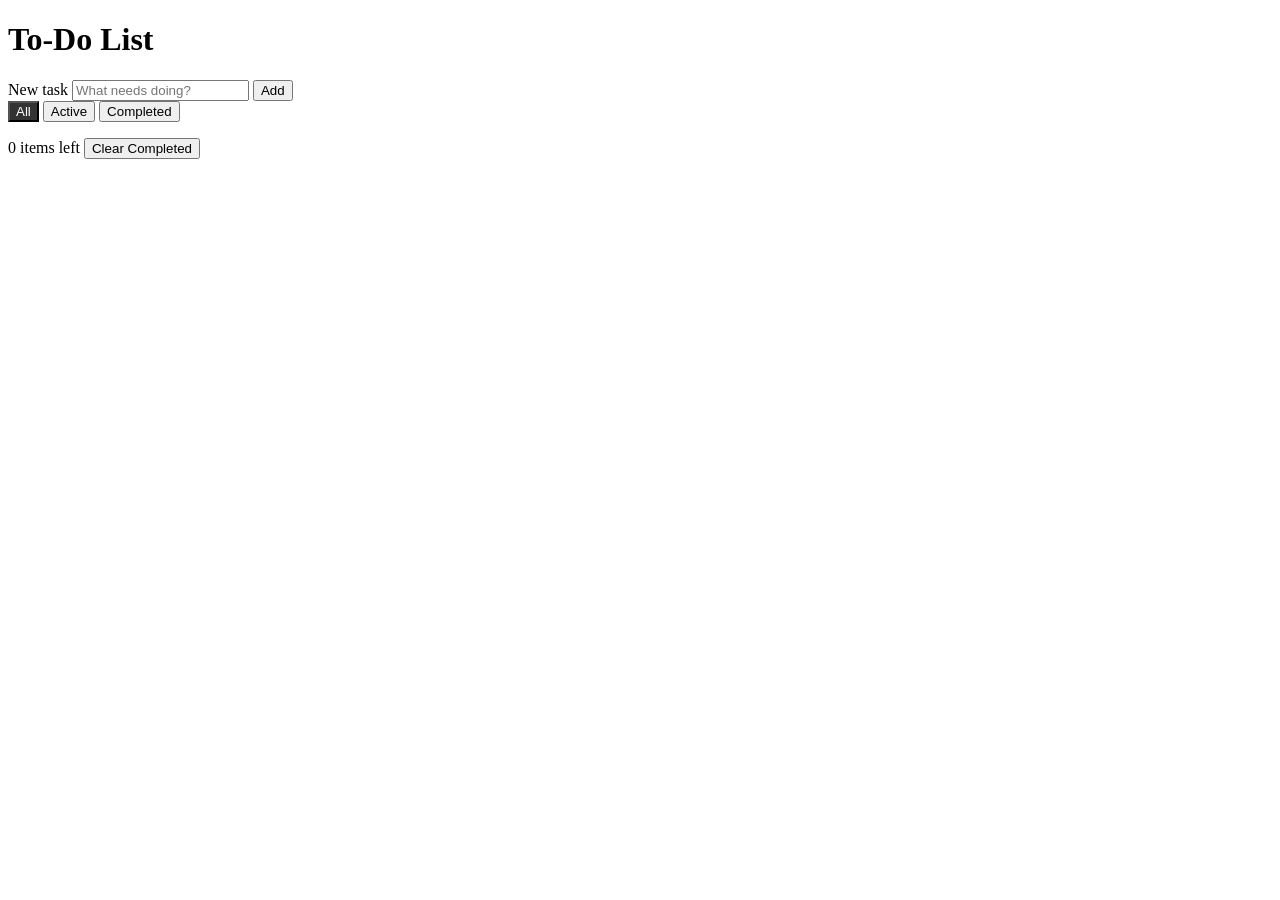
<file: index.html>
<!DOCTYPE html>
<html lang="en">
<head>
  <meta charset="UTF-8">
  <meta name="viewport" content="width=device-width, initial-scale=1.0">
  <title>To-Do List</title>
  <link rel="stylesheet" href="styles.css">
</head>
<body>
  <main class="app">
    <h1>To-Do List</h1>

    <form id="task-form">
      <label for="task-input">New task</label>
      <input id="task-input" type="text" placeholder="What needs doing?" autocomplete="off">
      <button type="submit">Add</button>
    </form>
    <p id="error" class="error hidden" role="alert"></p>

    <div class="filters">
      <button data-filter="all" class="active">All</button>
      <button data-filter="active">Active</button>
      <button data-filter="completed">Completed</button>
    </div>

    <ul id="task-list"></ul>

    <div class="footer">
      <span id="count">0 items left</span>
      <button id="clear-completed">Clear Completed</button>
    </div>
  </main>
  <script src="app.js"></script>
</body>
</html>
</file>
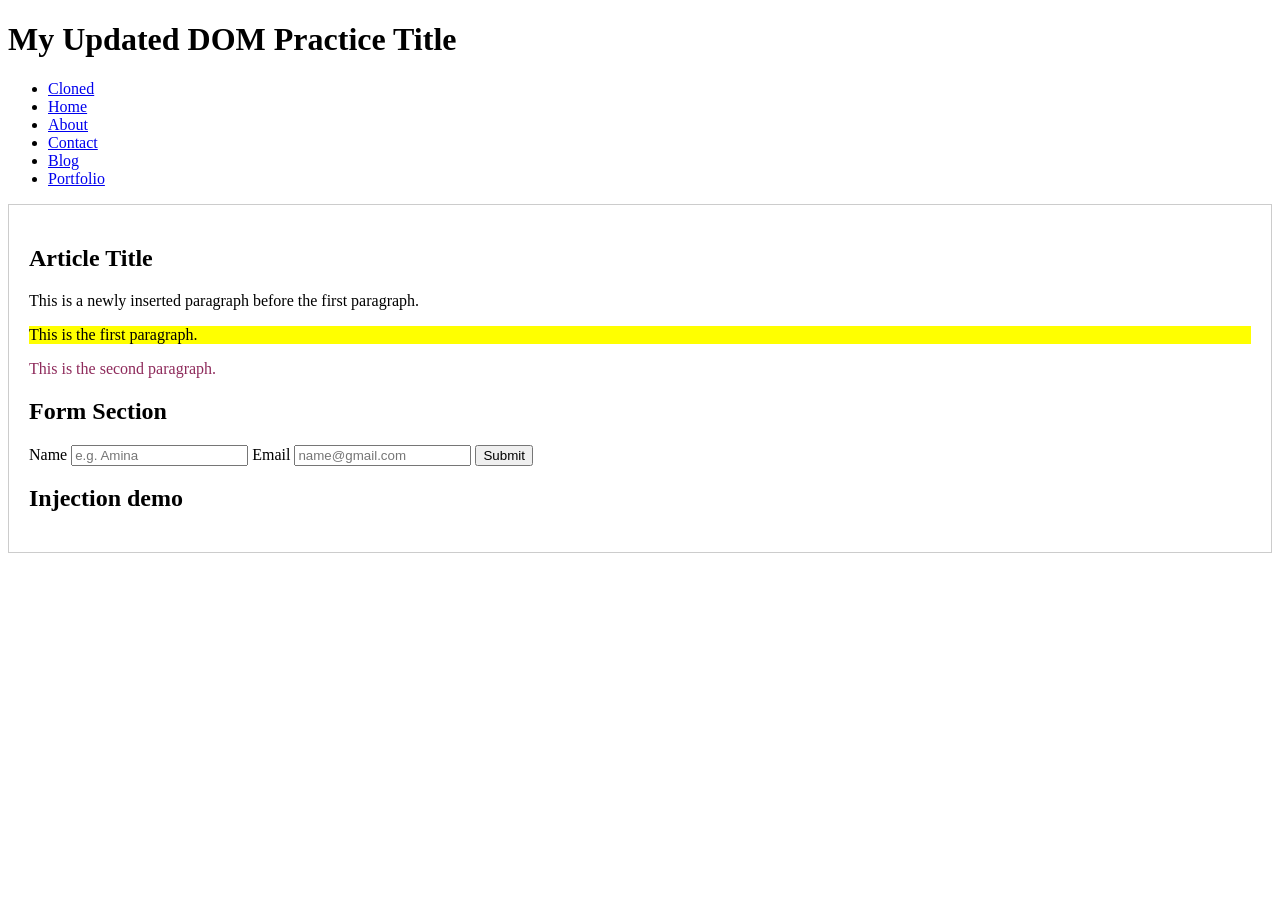
<file: dom-practice.html>
<!DOCTYPE html>
<html lang="en">
<head>
    <meta charset="UTF-8">
    <meta name="viewport" content="width=device-width, initial-scale=1.0">
    <title>DOM Practice</title>
    <style>
        .highlight { background-color: yellow; }
        .container { padding: 20px; border: 1px solid #ccc; }
        .hidden { display: none; }
        .accent { color: #8e2a5b; }
    </style>
</head>
<body>
    <header id="main-header">
        <h1>DOM Practice</h1>
        <nav>
            <ul class="nav-list">
                <li><a href="#" class="nav-link">Home</a></li>
                <li><a href="#" class="nav-link">About</a></li>
                <li><a href="#" class="nav-link">Contact</a></li>
            </ul>
        </nav>
    </header>

    <main class="container">
        <article data-id="42" data-category="tech">
            <h2 class="title">Article Title</h2>
            <p class="content">This is the first paragraph.</p>
            <p class="content">This is the second paragraph.</p>
        </article>

        <section>
            <h2>Form Section</h2>
            <form id="contact-form">
                <label for="name">Name</label>
                <input type="text" id="name" name="name" placeholder="e.g. Amina">
                <label for="email">Email</label>
                <input type="email" id="email" name="email" placeholder="name@gmail.com">
                <button type="submit">Submit</button>
            </form>
        </section>

        <section id="injection-demo">
            <h2>Injection demo</h2>
            <div id="unsafe"></div>
            <div id="safe"></div>
        </section>
    </main>

    <footer>
        <p>&copy; 2026</p>
    </footer>

    <script src="dom.js"></script>
</body>
</html>
</file>
<file: styles.css>
.hidden {
  display: none;
}

.completed span {
  text-decoration: line-through;
  color: gray;
}

.error {
  color: crimson;
}
.filters button.active {
  background: #333;
  color: white;
}
</file>
